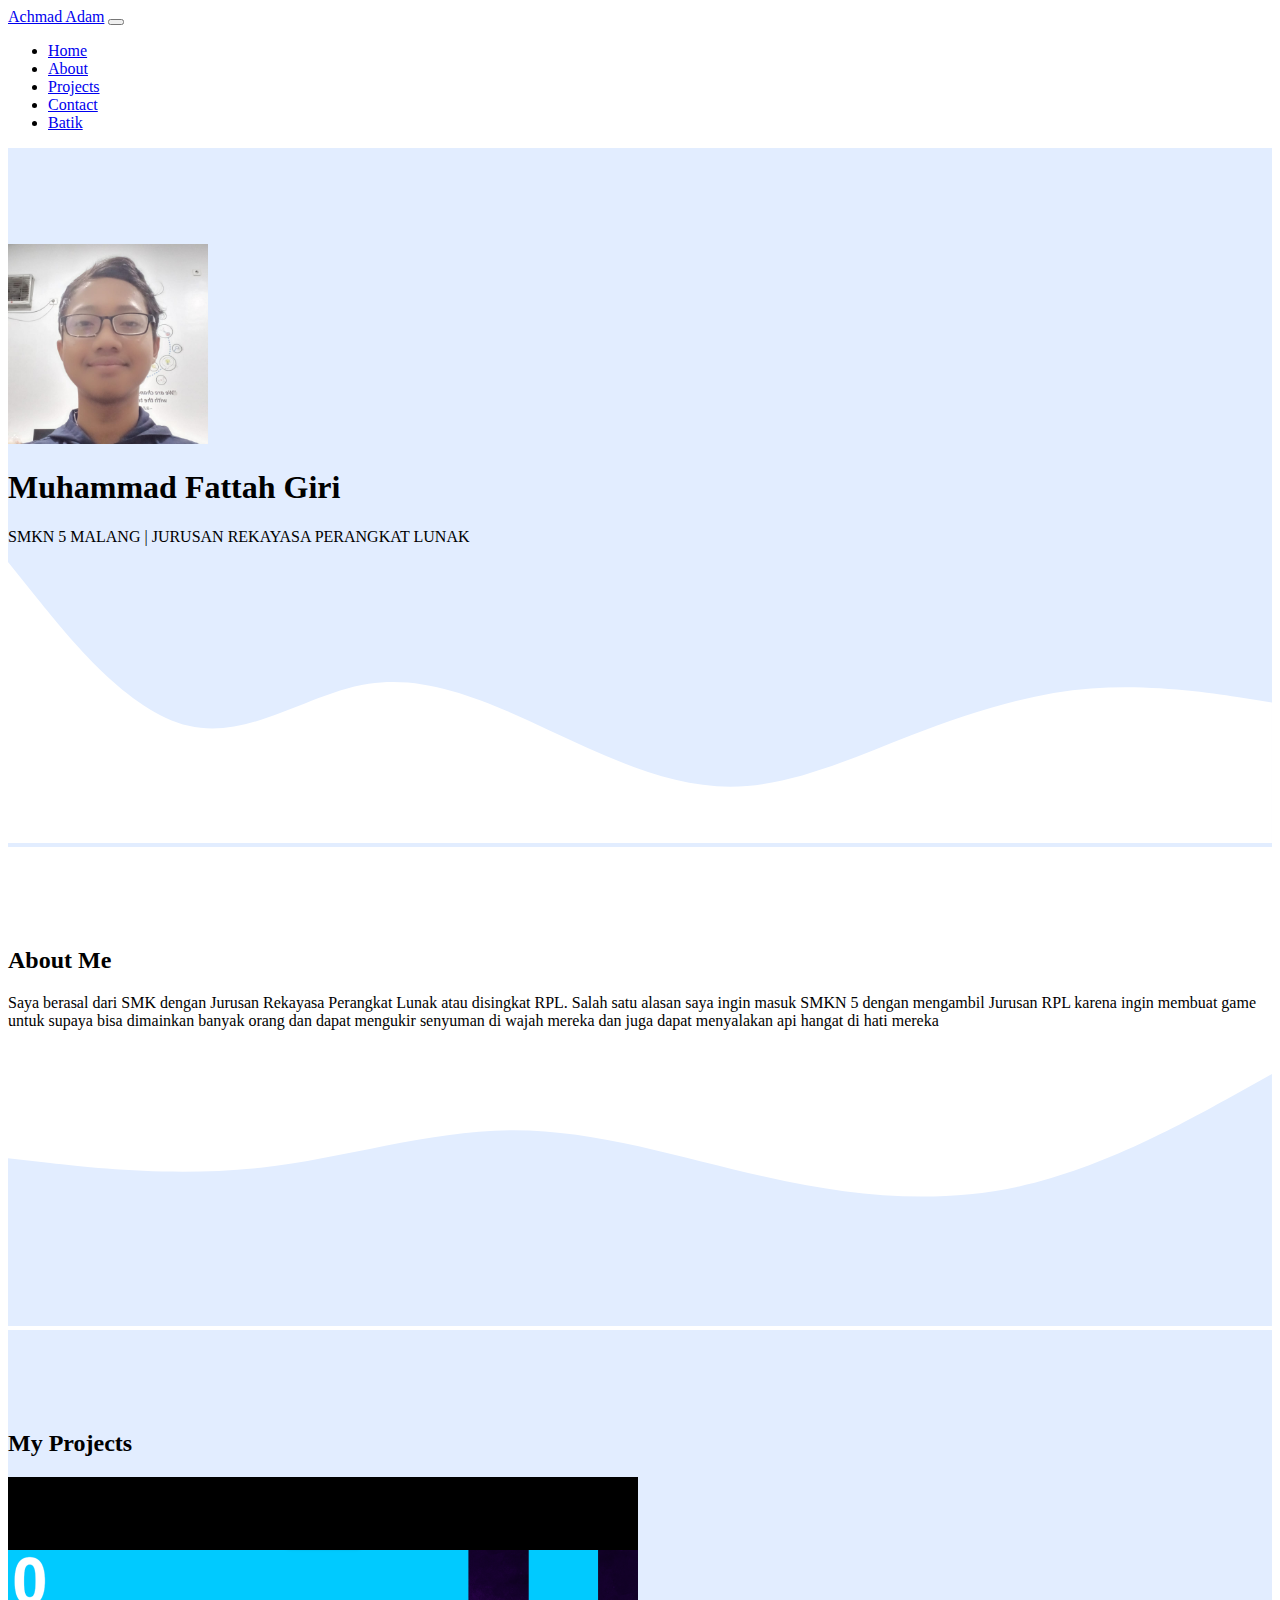
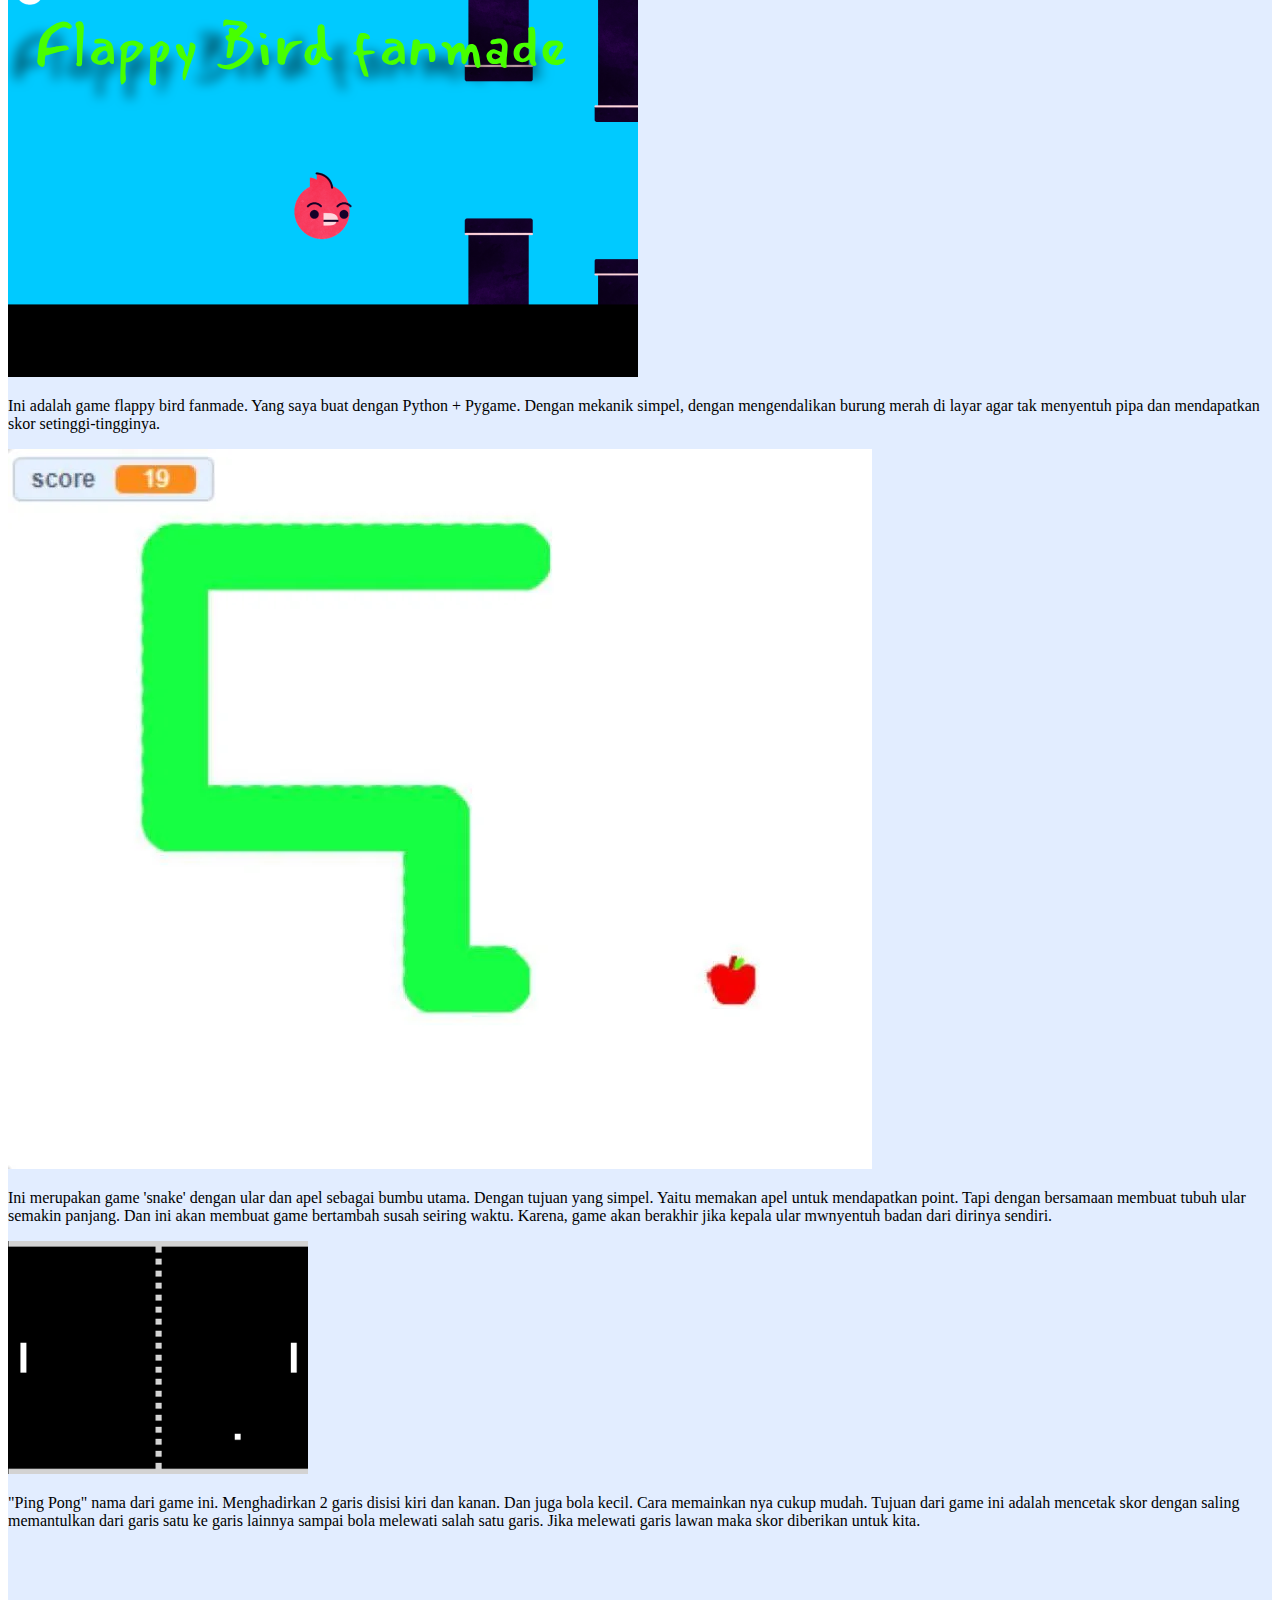
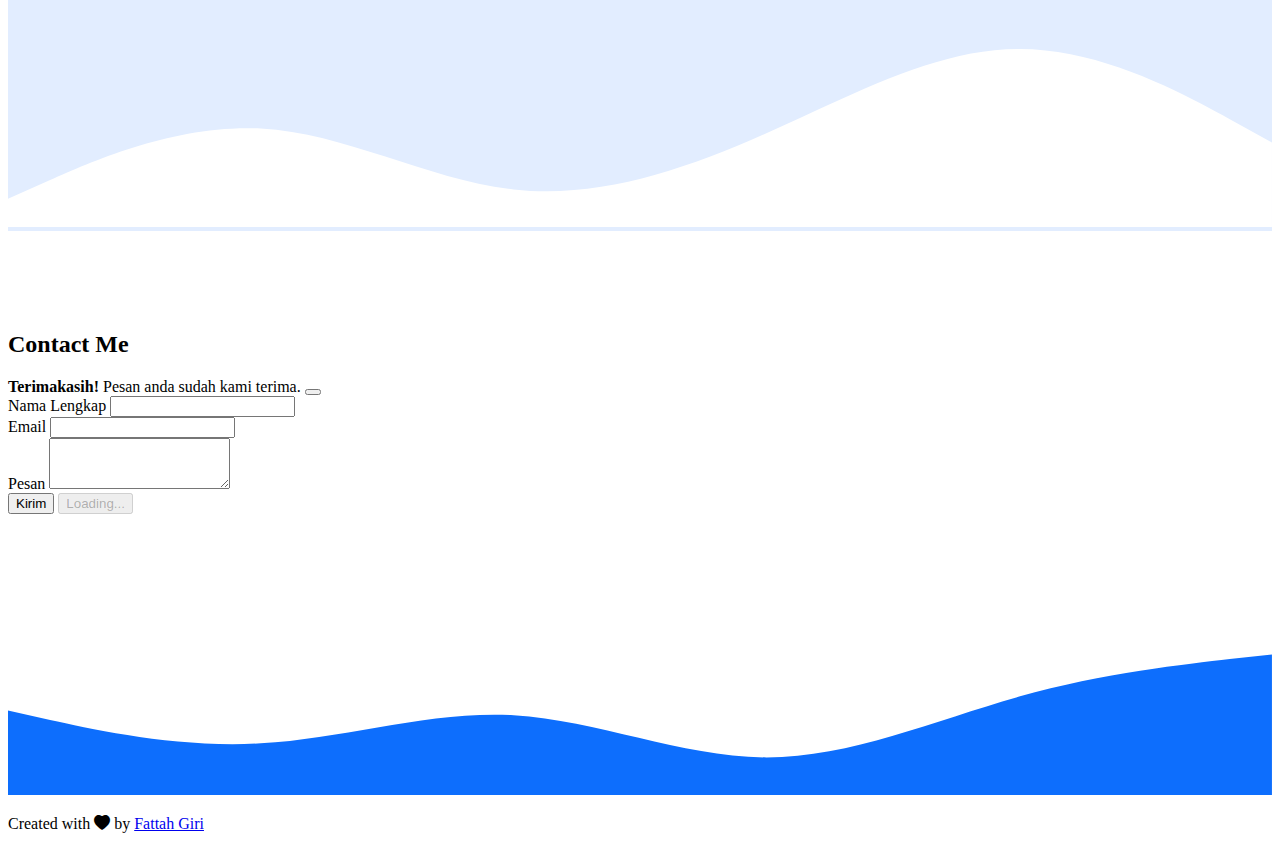
<file: batik/index.html>
<!DOCTYPE html>
<html lang="en">
  <head>
    <!-- Required meta tags -->
    <meta charset="utf-8" />
    <meta name="viewport" content="width=device-width, initial-scale=1" />

    <!-- Bootstrap CSS -->
    <link href="https://cdn.jsdelivr.net/npm/bootstrap@5.0.2/dist/css/bootstrap.min.css" rel="stylesheet" integrity="sha384-EVSTQN3/azprG1Anm3QDgpJLIm9Nao0Yz1ztcQTwFspd3yD65VohhpuuCOmLASjC" crossorigin="anonymous" />

    <!-- Bootstrap Icons -->
    <link rel="stylesheet" href="https://cdn.jsdelivr.net/npm/bootstrap-icons@1.13.1/font/bootstrap-icons.min.css" />

    <!-- My CSS -->
    <link rel="stylesheet" href="style.css" />

    <title>My Portofolio</title>
  </head>
  <body id="home">
    <!-- Navbar -->
    <nav class="navbar navbar-expand-lg navbar-dark bg-primary shadow-sm fixed-top">
      <div class="container">
        <a class="navbar-brand" href="#">Achmad Adam</a>
        <button class="navbar-toggler" type="button" data-bs-toggle="collapse" data-bs-target="#navbarNav" aria-controls="navbarNav" aria-expanded="false" aria-label="Toggle navigation">
          <span class="navbar-toggler-icon"></span>
        </button>
        <div class="collapse navbar-collapse" id="navbarNav">
          <ul class="navbar-nav ms-auto">
            <li class="nav-item">
              <a class="nav-link active" aria-current="page" href="#home">Home</a>
            </li>
            <li class="nav-item">
              <a class="nav-link" href="#About">About</a>
            </li>
            <li class="nav-item">
              <a class="nav-link" href="#projects">Projects</a>
            </li>
            <li class="nav-item">
              <a class="nav-link" href="#contact">Contact</a>
            </li>
            <li class="nav-item">
              <a class="nav-link" href="batik/">Batik</a>
            </li>
          </ul>
        </div>
      </div>
    </nav>
    <!-- Akhir Navbar -->

    <!-- Jumbotron -->
    <section class="jumbotron text-center">
      <img src="img/Projects/330a1f2f-fec2-4042-91b0-e7341c5d9c51.jpeg" alt="Teto" width="200" class="rounded-circle img-thumbnail" />
      <h1 class="display-4">Muhammad Fattah Giri</h1>
      <p class="lead">SMKN 5 MALANG | JURUSAN REKAYASA PERANGKAT LUNAK</p>
      <svg xmlns="http://www.w3.org/2000/svg" viewBox="0 0 1440 320">
        <path
          fill="#ffffff"
          fill-opacity="1"
          d="M0,0L34.3,42.7C68.6,85,137,171,206,186.7C274.3,203,343,149,411,138.7C480,128,549,160,617,192C685.7,224,754,256,823,256C891.4,256,960,224,1029,197.3C1097.1,171,1166,149,1234,144C1302.9,139,1371,149,1406,154.7L1440,160L1440,320L1405.7,320C1371.4,320,1303,320,1234,320C1165.7,320,1097,320,1029,320C960,320,891,320,823,320C754.3,320,686,320,617,320C548.6,320,480,320,411,320C342.9,320,274,320,206,320C137.1,320,69,320,34,320L0,320Z"
        ></path>
      </svg>
    </section>
    <!-- AKhir Jumbroton -->

    <!-- About -->
    <section id="About">
      <div class="container">
        <div class="row text-center mb-3">
          <div class="col">
            <h2>About Me</h2>
          </div>
        </div>
        <div class="row justify-content-center fs-5 text-center">
          <div class="col-md-4">
            <p>
              Saya berasal dari SMK dengan Jurusan Rekayasa Perangkat Lunak atau disingkat RPL. Salah satu alasan saya ingin masuk SMKN 5 dengan mengambil Jurusan RPL karena ingin membuat game untuk supaya bisa dimainkan banyak orang dan
              dapat mengukir senyuman di wajah mereka dan juga dapat menyalakan api hangat di hati mereka
            </p>
          </div>
          <div class="col-md-4">
            <p>

            </p>
          </div>
        </div>
      </div>
      <svg xmlns="http://www.w3.org/2000/svg" viewBox="0 0 1440 320">
        <path
          fill="#e2edff"
          fill-opacity="1"
          d="M0,128L48,133.3C96,139,192,149,288,138.7C384,128,480,96,576,96C672,96,768,128,864,149.3C960,171,1056,181,1152,160C1248,139,1344,85,1392,58.7L1440,32L1440,320L1392,320C1344,320,1248,320,1152,320C1056,320,960,320,864,320C768,320,672,320,576,320C480,320,384,320,288,320C192,320,96,320,48,320L0,320Z"
        ></path>
      </svg>
    </section>
    <!-- Akhir About -->
    <!-- Projects -->
    <section id="projects">
      <div class="container">
        <div class="row text-center mb-3">
          <div class="col">
            <h2>My Projects</h2>
          </div>
        </div>
        <div class="row justify-content-center">
          <div class="col-md-4 mb-3">
            <div class="card">
              <img src="img/Projects/PC9xBM.png" class="card-img-top" alt="Project 1" />
              <div class="card-body">
                <p class="card-text">
                  Ini adalah game flappy bird fanmade. Yang saya buat dengan Python + Pygame. Dengan mekanik simpel, dengan mengendalikan burung merah di layar agar tak menyentuh pipa dan mendapatkan skor setinggi-tingginya.
                </p>
              </div>
            </div>
          </div>
          <div class="col-md-4 mb-3">
            <div class="card">
              <img src="img/Projects/FXUBWV6KJPPXH4G.webp" class="card-img-top" alt="Project 2" />
              <div class="card-body">
                <p class="card-text">
                  Ini merupakan game 'snake' dengan ular dan apel sebagai bumbu utama. Dengan tujuan yang simpel. Yaitu memakan apel untuk mendapatkan point. Tapi dengan bersamaan membuat tubuh ular semakin panjang. Dan ini akan membuat
                  game bertambah susah seiring waktu. Karena, game akan berakhir jika kepala ular mwnyentuh badan dari dirinya sendiri.
                </p>
              </div>
            </div>
          </div>
          <div class="col-md-4 mb-3">
            <div class="card">
              <img src="img/Projects/94984423-03b57400-0509-11eb-91b0-974280cec0a2.png" class="card-img-top" alt="Project 3" />
              <div class="card-body">
                <p class="card-text">
                  "Ping Pong" nama dari game ini. Menghadirkan 2 garis disisi kiri dan kanan. Dan juga bola kecil. Cara memainkan nya cukup mudah. Tujuan dari game ini adalah mencetak skor dengan saling memantulkan dari garis satu ke garis
                  lainnya sampai bola melewati salah satu garis. Jika melewati garis lawan maka skor diberikan untuk kita.
                </p>
              </div>
            </div>
          </div>
        </div>
      </div>
      <svg xmlns="http://www.w3.org/2000/svg" viewBox="0 0 1440 320">
        <path
          fill="#ffffff"
          fill-opacity="1"
          d="M0,288L48,266.7C96,245,192,203,288,208C384,213,480,267,576,277.3C672,288,768,256,864,213.3C960,171,1056,117,1152,117.3C1248,117,1344,171,1392,197.3L1440,224L1440,320L1392,320C1344,320,1248,320,1152,320C1056,320,960,320,864,320C768,320,672,320,576,320C480,320,384,320,288,320C192,320,96,320,48,320L0,320Z"
        ></path>
      </svg>
    </section>
    <!-- Akhir Projects -->
    <!-- Contact -->
    <section id="contact">
      <div class="container">
        <div class="row text-center">
          <div class="col">
            <h2>Contact Me</h2>
          </div>
        </div>
        <div class="row justify-content-center mb-3">
          <div class="col-md-6">
            <div class="alert alert-success alert-dismissible fade show d-none" role="alert">
              <strong>Terimakasih!</strong> Pesan anda sudah kami terima.
              <button type="button" class="btn-close" data-bs-dismiss="alert" aria-label="Close"></button>
            </div>
            <form name="wpu-contact-form">
              <div class="mb-3">
                <label for="name" class="form-label">Nama Lengkap</label>
                <input type="text" class="form-control" id="name" aria-describedby="name" name="nama" />
              </div>

              <div class="mb-3">
                <label for="email" class="form-label">Email</label>
                <input type="email" class="form-control" id="email" aria-describedby="email" name="email" />
              </div>
              <div class="mb-3">
                <label for="pesan" class="form-label">Pesan</label>
                <textarea class="form-control" id="pesan" rows="3" name="pesan"></textarea>
              </div>
              <button type="submit" class="btn btn-primary btn-kirim">Kirim</button>
              <button class="btn btn-primary btn-loading d-none" type="button" disabled>
                <span class="spinner-border spinner-border-sm" role="status" aria-hidden="true"></span>
                Loading...
              </button>
            </form>
          </div>
        </div>
      </div>
      <svg xmlns="http://www.w3.org/2000/svg" viewBox="0 0 1440 320">
        <path
          fill="#0d6efd"
          fill-opacity="1"
          d="M0,224L48,234.7C96,245,192,267,288,261.3C384,256,480,224,576,229.3C672,235,768,277,864,277.3C960,277,1056,235,1152,208C1248,181,1344,171,1392,165.3L1440,160L1440,320L1392,320C1344,320,1248,320,1152,320C1056,320,960,320,864,320C768,320,672,320,576,320C480,320,384,320,288,320C192,320,96,320,48,320L0,320Z"
        ></path>
      </svg>
    </section>
    <!-- Akhir Contact -->
    <!-- Footer -->
    <footer class="bg-primary text-white text-center pb-5">
      <p>Created with <i class="bi bi-heart-fill text-danger"></i> by <a href="https://www.youtube.com/@AdnHa." class="text-white fw-bold">Fattah Giri</a></p>
    </footer>
    <!-- Akhir Footer -->
    <script src="https://cdn.jsdelivr.net/npm/bootstrap@5.0.2/dist/js/bootstrap.bundle.min.js" integrity="sha384-MrcW6ZMFYlzcLA8Nl+NtUVF0sA7MsXsP1UyJoMp4YLEuNSfAP+JcXn/tWtIaxVXM" crossorigin="anonymous"></script>
    <script>
      const scriptURL = "https://script.google.com/macros/s/AKfycbwVbxEzcKiblN6j5rYq8PQ3u5OTB_fs-JcyqfTsyUjw7VliBtK4maB_GuhPEuMEVWWHxg/exec";
      const form = document.forms["wpu-contact-form"];
      const btnKirim = document.querySelector(".btn-kirim");
      const btnLoading = document.querySelector(".btn-loading");
      const myAlert = document.querySelector(".alert.alert-success");
      form.addEventListener("submit", (e) => {
        e.preventDefault();
        // ketika tombol submit diklik
        // tampilkan tombol loading, hilangkan tombol kirim
        btnLoading.classList.toggle("d-none");
        btnKirim.classList.toggle("d-none");
        fetch(scriptURL, { method: "POST", body: new FormData(form) })
          .then((response) => {
            // tampilkan tombol kirim, hilangkan tombol loading
            btnLoading.classList.toggle("d-none");
            btnKirim.classList.toggle("d-none");
            // Tampilkan Alert
            myAlert.classList.toggle("d-none");
            form.reset();
            console.log("Success!", response);
          })
          .catch((error) => console.error("Error!", error.message));
      });
    </script>
  </body>
</html>
</file>
<file: batik/style.css>
.jumbotron {
    padding-top: 6rem;
  background-color: #e2edff;
}

#projects {
  background-color: #e2edff;
}
section {
  padding-top: 5rem;
}
</file>
